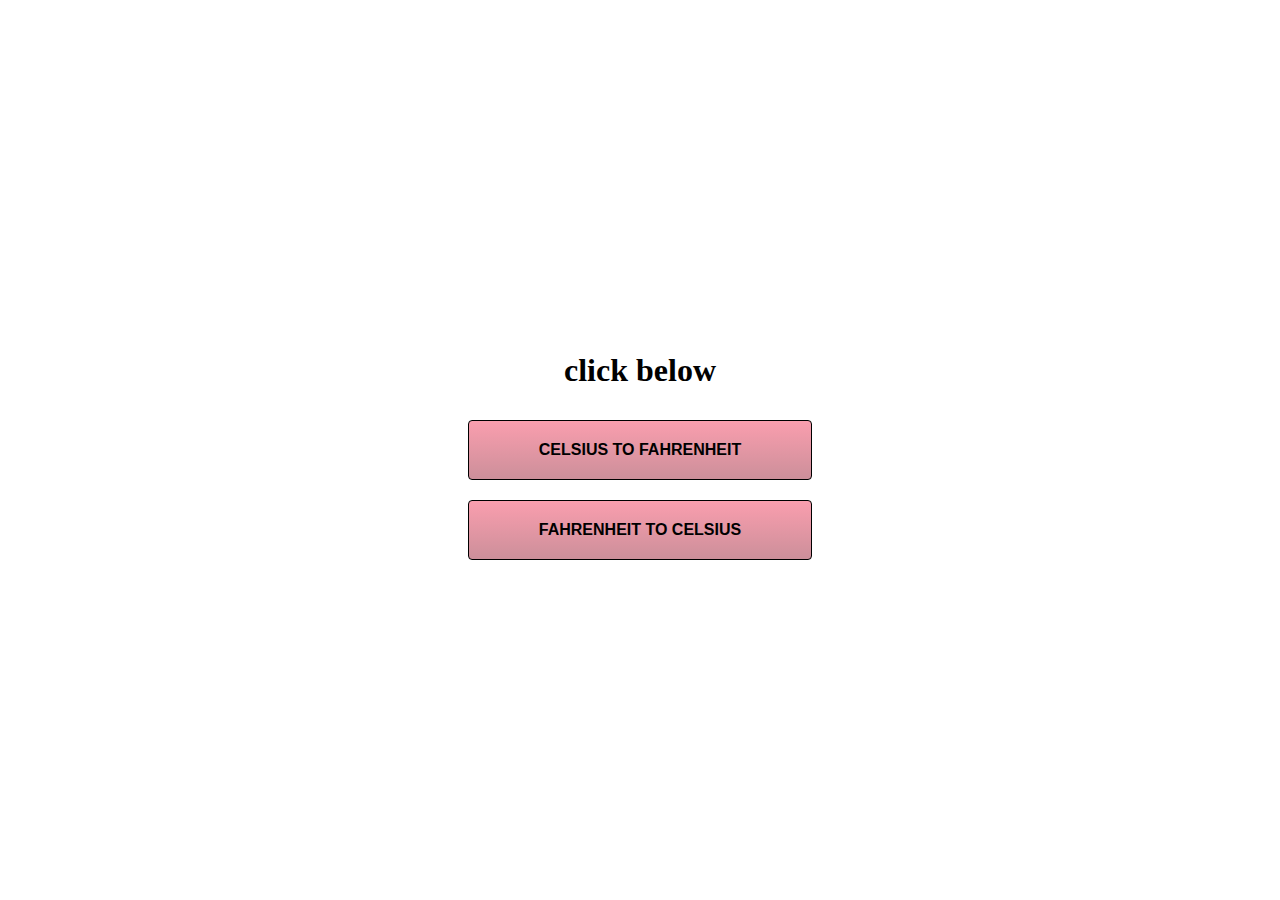
<file: index.html>
<!DOCTYPE html>
<html lang="en">
  <head>
    <meta charset="UTF-8" />
    <meta http-equiv="X-UA-Compatible" content="IE=edge" />
    <meta name="viewport" content="width=device-width, initial-scale=1.0" />
    <title>celsius to fahrenheit & fahrenheit to celsius</title>
    <link rel="stylesheet" href="styleforindex.css" />
  </head>
  <body>
    <div class="content">

      <h1>click below</h1>

      <div class="btn">
        <button class="buttton">
          <a href="celsiustofahrenheit.html" target="_blank">
            celsius to fahrenheit
          </a>
        </button>
      </div>

      <div class="btn">
        <button class="buttton">
          <a href="fahtenheittocelsius.html" target="\">
            fahrenheit to celsius
          </a>
        </button>
      </div>
      
    </div>
  </body>
</html>
</file>
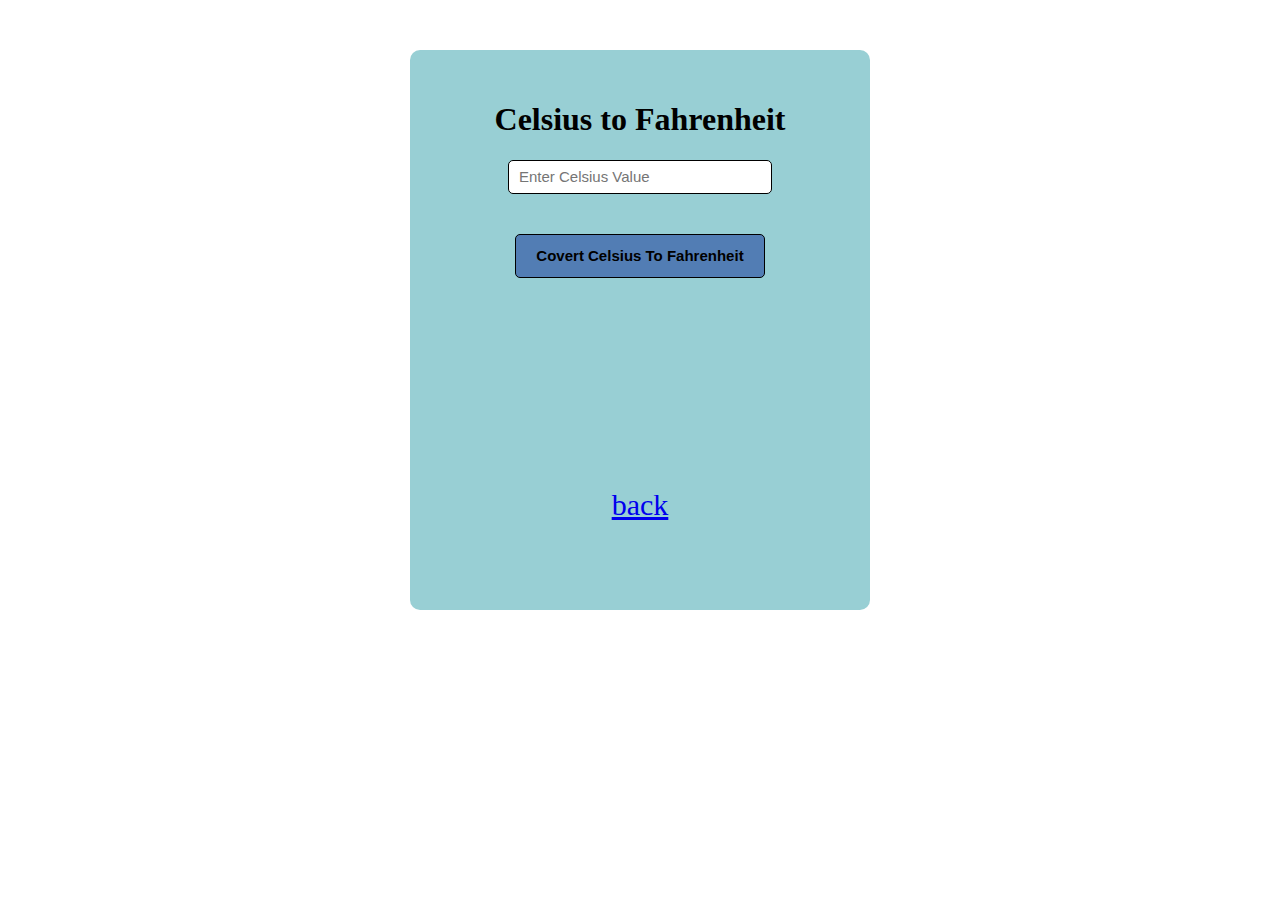
<file: celsiustofahrenheit.html>
<!DOCTYPE html>
<html lang="en">
<head>
    <meta charset="UTF-8">
    <meta http-equiv="X-UA-Compatible" content="IE=edge">
    <meta name="viewport" content="width=device-width, initial-scale=1.0">
    <title>celsius to fahrenheit</title>
    <link rel="stylesheet" href="style.css">
</head>
<body>
    <div id="wrapper">
    
    <h1>Celsius to Fahrenheit</h1>
    <div>
    <input type="text" name="input" id="input" placeholder="Enter celsius value" required>
    </div>
    <div class="btn">
    <button type="submit" onclick="convert()">Covert celsius to fahrenheit</button>
    </div>
    <div id="result">

    </div>

    <div class="back">
        <a href="index.html">back</a>
    </div>


    <script>
        function convert(){

            const celsiusVal=Number(document.getElementById("input").value);
            const result = document.getElementById("result");
            
            const fahrenheitVal = (celsiusVal*9/5) + 32;
            result.innerHTML = "<h3>" + fahrenheitVal.toFixed(2) + " fahrenheit" + "</h3>";
        }


    </script>



</body>
</html>
</file>
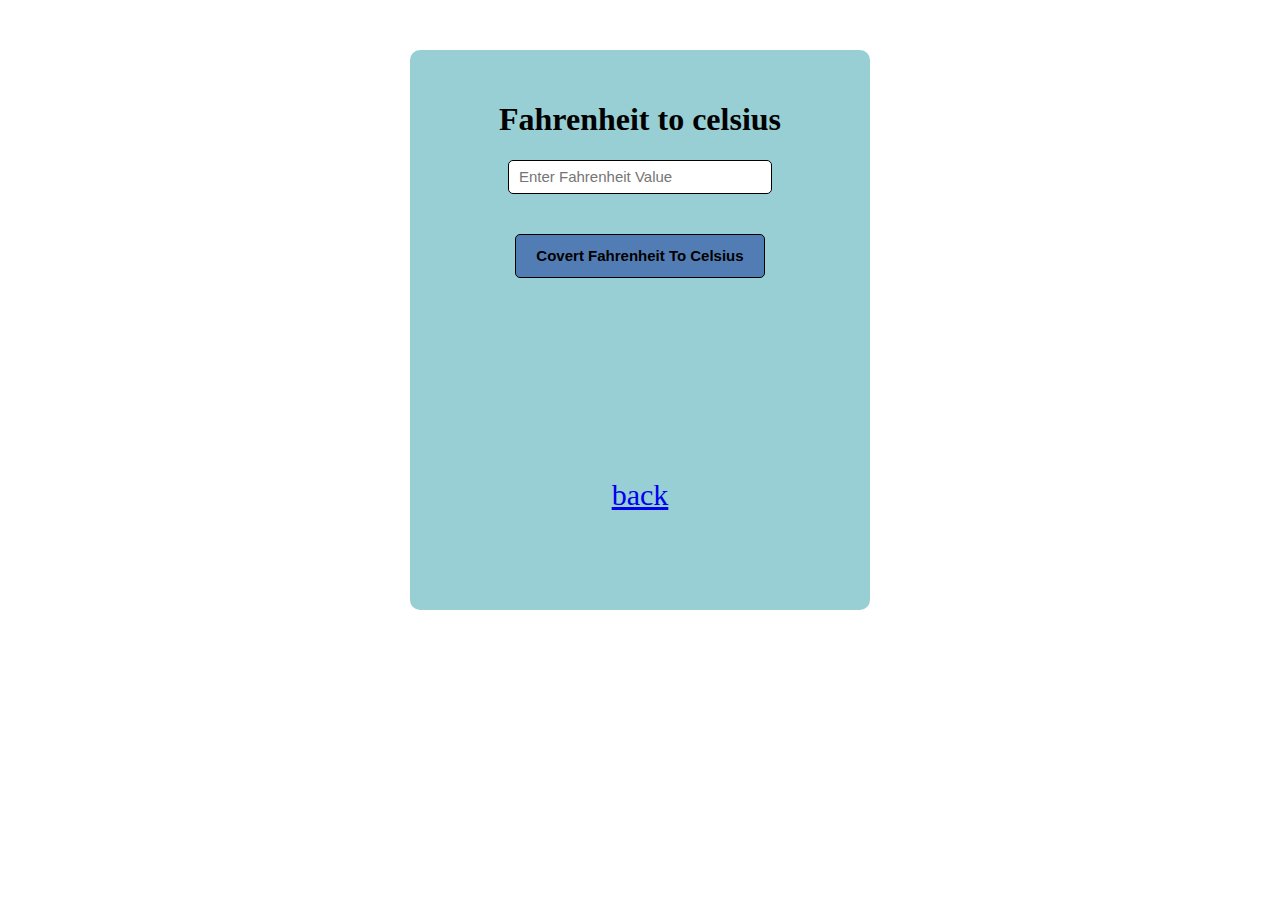
<file: fahtenheittocelsius.html>
<!DOCTYPE html>
<html lang="en">
  <head>
    <meta charset="UTF-8" />
    <meta http-equiv="X-UA-Compatible" content="IE=edge" />
    <meta name="viewport" content="width=device-width, initial-scale=1.0" />
    <title>fahrenheit to celsius</title>
    <link rel="stylesheet" href="style.css" />
  </head>
  <body>
    <div id="wrapper">
      <h1>Fahrenheit to celsius</h1>
      <div>
        <input
          type="text"
          name="input"
          id="input1"
          placeholder="Enter Fahrenheit value" required
        />
      </div>
      <div class="btn">
        <button type="submit" onclick="converttocelsius()">
          Covert fahrenheit to celsius
        </button>
      </div>
      <div id="result1"></div>
   

    <div class="back">
        <a href="index.html">back</a>
    </div>
</div>

    <script>
      function converttocelsius() {
        const fahrenheitVal1 = Number(document.getElementById("input1").value);
        const result1 = document.getElementById("result1");

        const celsiusVal1 = (fahrenheitVal1 - 32) * (5 / 9);
        result1.innerHTML = "<h3>" + celsiusVal1.toFixed(3) + " celsius" + "</h3";
      }
    </script>
  </body>
</html>
</file>
<file: styleforindex.css>
*{
    padding: 0;
    margin: o;
    box-sizing: border-box;
}
body{
    display: flex;
    justify-content: center;
    align-items: center;
    flex-wrap: wrap;
    margin: 0 auto;
    height: 100vh;
}
.content{

    width: 700px;
    margin: 10px;
}
.btn{
    display: flex;
    justify-content: center;
    align-items: center;
    flex-wrap: wrap;
}
button a{
    text-decoration: none;
    padding: 50px;
    color: black;
    text-transform: uppercase;
    font-weight: bold;
    font-size: 16px;
    text-align: center;
}
button{
    padding: 20px;
    margin: 10px;
    border: 1px solid black;
    border-radius: 4px;
    background: linear-gradient(rgb(250, 158, 174), rgb(204, 143, 154));

}
h1{
    text-align: center;
}


/* .index button{
 
    background-color: chartreuse;
    font-size: 1em;
    border: 1px solid black;
    width: 300px;
    height: 50px;
    margin-bottom: 10px;
    padding: 5px;
}
button a{
    text-decoration: none;
    font-size:25px;
    color: black;
    padding: 20px;
}
.index div{
    margin: 0 auto;
    width: 200px;
}
.index h1{
    text-align: center;
    margin-left: 100px;
}
button:hover{
    cursor: pointer;
} */
</file>
<file: style.css>
#wrapper div,#wrapper h1{
    display: flex;
    justify-content: center;
}

#wrapper{
    height: 500px;
    width: 400px;
    margin: 50px auto;
    background-color: #98cfd4;
    border-radius: 10px;
    padding: 30px;
}
input{
    border-radius: 5px;
    border: 1px solid black;
    width: 250px;
    height: 2em;
    padding-left: 10px;
    margin-bottom: 40px;
    font-size: 15px;
    text-transform: capitalize;
    outline: none;

}
button{
    margin-bottom: 40px;
    background-color:#527db4;
    border-radius: 5px;
    height: 44px;
    padding: 10px;
    border: none;
    width: 250px;
    font-size: 15px;
    border: 1px solid black;
    font-weight: bold;
    text-transform: capitalize;

}

button:hover{
    cursor: pointer;
}
input:hover{
    border: 1px solid rgb(136, 133, 133);
}
#result{
    margin-top: 10px;
}
.back{
    font-size: 30px;
    margin-top: 150px;
    padding: 10px;
}
.back a:hover{
    color: rgb(43, 2, 90);
}
</file>
